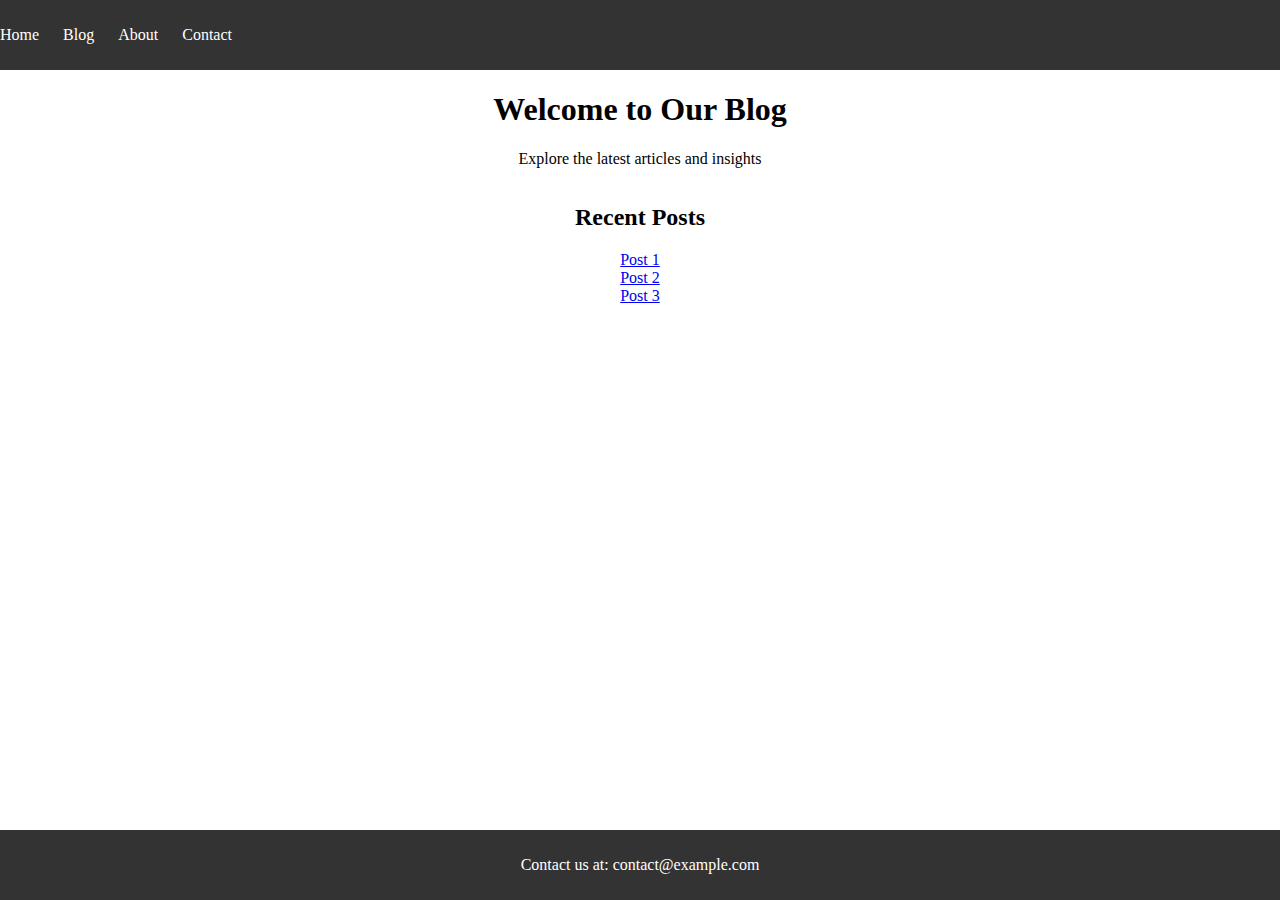
<file: index.html>
<!DOCTYPE html>
<html lang="en">
  <head>
    <meta charset="UTF-8" />
    <meta name="viewport" content="width=device-width, initial-scale=1.0" />
    <title>Home Page</title>
    <link rel="stylesheet" href="css/styles.css" />
  </head>
  <body>
    <header>
      <nav>
        <ul>
          <li><a href="index.html">Home</a></li>
          <li><a href="blog.html">Blog</a></li>
          <li><a href="about.html">About</a></li>
          <li><a href="contact.html">Contact</a></li>
        </ul>
      </nav>
    </header>

    <section class="intro">
      <h1>Welcome to Our Blog</h1>
      <p>Explore the latest articles and insights</p>
    </section>

    <section class="recent-posts">
      <h2>Recent Posts</h2>
      <ul>
        <li><a href="blog_post.html">Post 1</a></li>
        <li><a href="blog_post.html">Post 2</a></li>
        <li><a href="blog_post.html">Post 3</a></li>
      </ul>
    </section>

    <footer class="sticky-footer">
      <p>Contact us at: contact@example.com</p>
    </footer>
  </body>
</html>
</file>
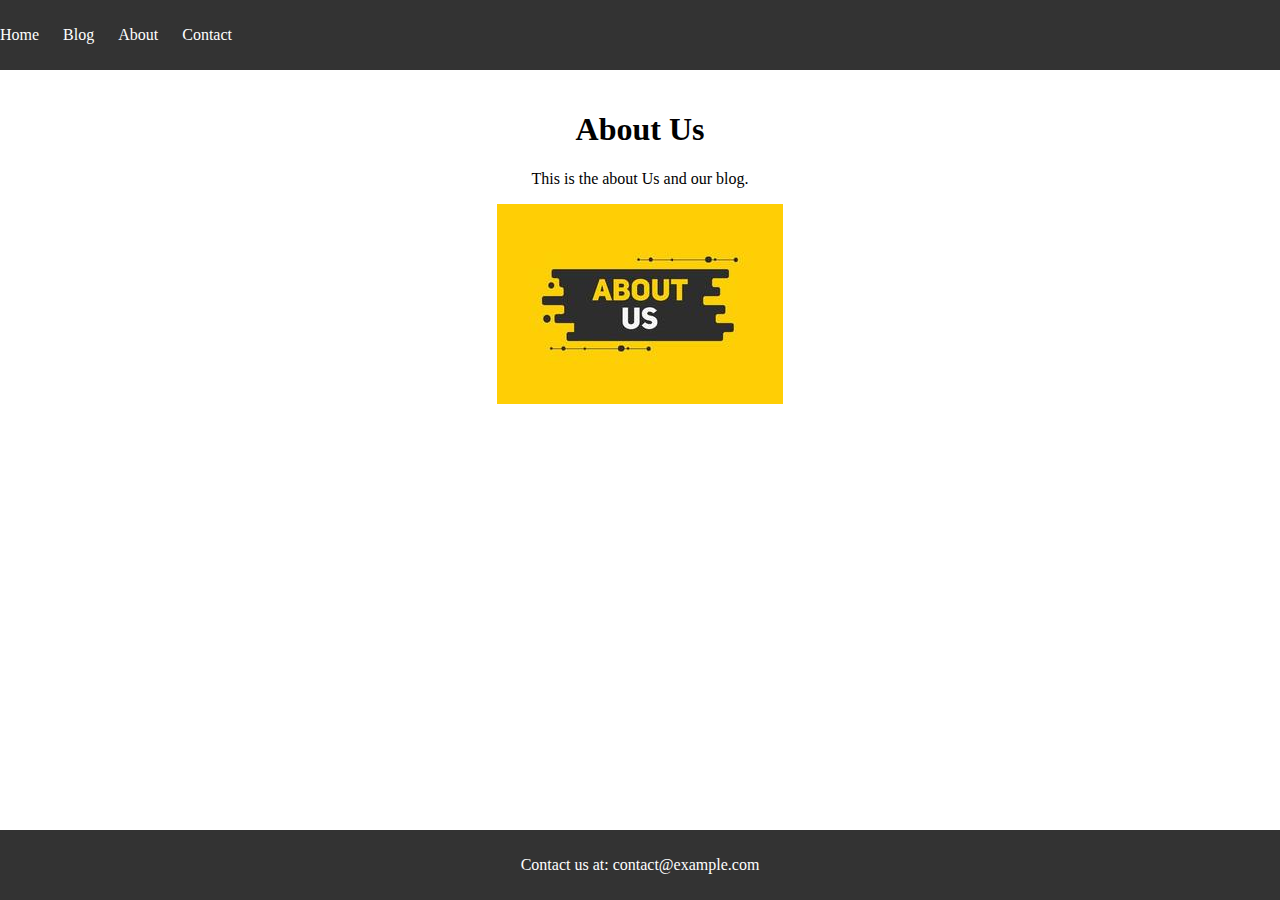
<file: about.html>
<!DOCTYPE html>
<html lang="en">
  <head>
    <meta charset="UTF-8" />
    <meta name="viewport" content="width=device-width, initial-scale=1.0" />
    <title>about page</title>
    <link rel="stylesheet" href="css/styles_about.css" />
  </head>
  <body>
    <header>
      <nav>
        <ul>
          <li><a href="index.html">Home</a></li>
          <li><a href="blog.html">Blog</a></li>
          <li><a href="about.html">About</a></li>
          <li><a href="contact.html">Contact</a></li>
        </ul>
      </nav>
    </header>

    <section class="about-content">
      <h1>About Us</h1>
      <p>This is the about Us and our blog.</p>
      <img src="images/about_image.jpg" alt="About image" />
    </section>
    <footer class="sticky-footer">
      <p>Contact us at: contact@example.com</p>
    </footer>
  </body>
</html>
</file>
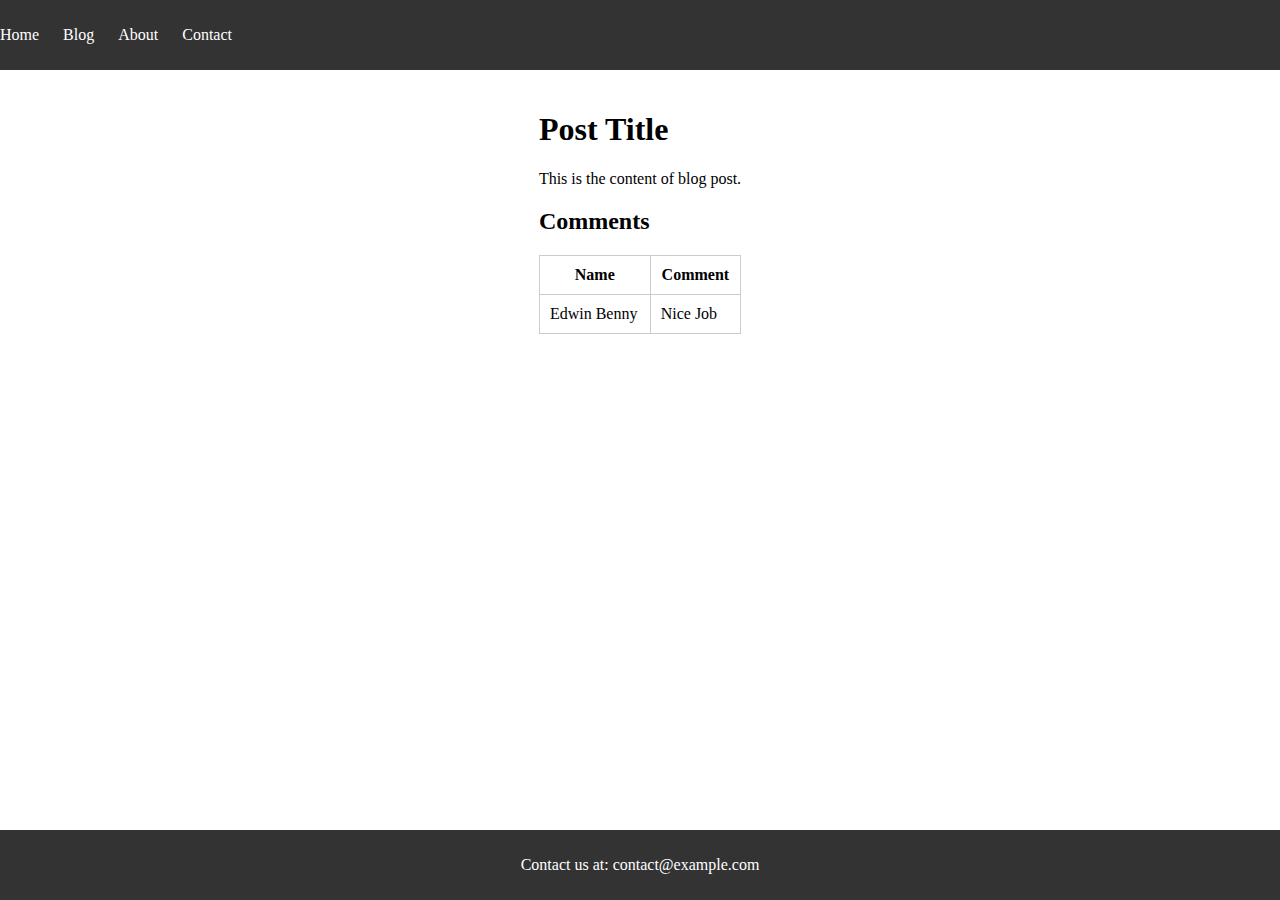
<file: blog.html>
<!DOCTYPE html>
<html lang="en">
  <head>
    <meta charset="UTF-8" />
    <meta name="viewport" content="width=device-width, initial-scale=1.0" />
    <title>Blog page</title>
    <link rel="stylesheet" href="css/styles_blog.css" />
  </head>
  <body>
    <header>
      <nav>
        <ul>
          <li><a href="index.html">Home</a></li>
          <li><a href="blog.html">Blog</a></li>
          <li><a href="about.html">About</a></li>
          <li><a href="contact.html">Contact</a></li>
        </ul>
      </nav>
    </header>

    <section class="post-content">
      <h1>Post Title</h1>
      <p>This is the content of blog post.</p>
      <h2>Comments</h2>

      <table>
        <tr>
          <th>Name</th>
          <th>Comment</th>
        </tr>
        <tr>
          <td>Edwin Benny</td>
          <td>Nice Job</td>
        </tr>
      </table>
    </section>

    <footer class="sticky-footer">
      <p>Contact us at: contact@example.com</p>
    </footer>
  </body>
</html>
</file>
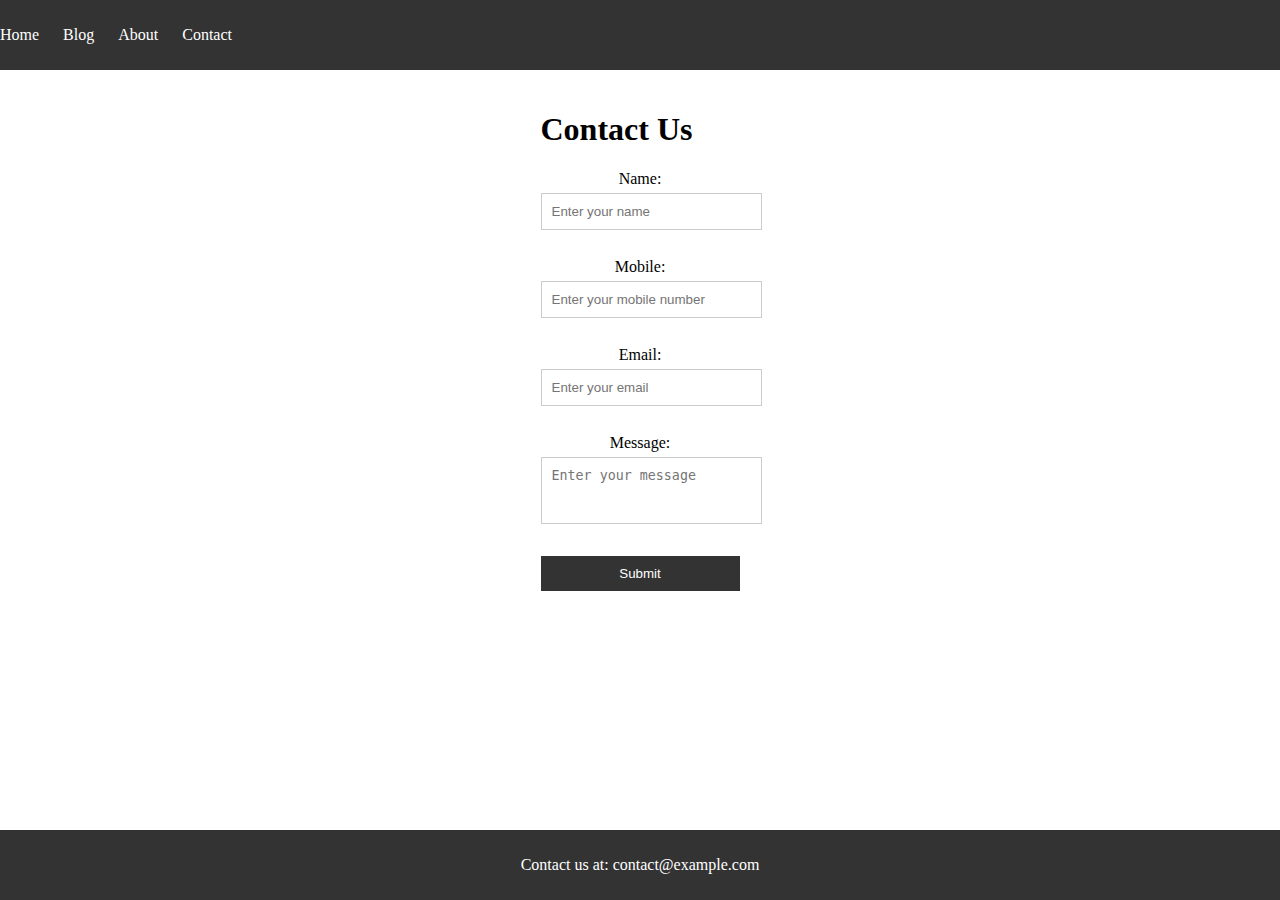
<file: contact.html>
<!DOCTYPE html>
<html lang="en">
  <head>
    <meta charset="UTF-8" />
    <meta name="viewport" content="width=device-width, initial-scale=1.0" />
    <title>about page</title>
    <link rel="stylesheet" href="css/styles_contact.css" />
  </head>
  <body>
    <header>
      <nav>
        <ul>
          <li><a href="index.html">Home</a></li>
          <li><a href="blog.html">Blog</a></li>
          <li><a href="about.html">About</a></li>
          <li><a href="contact.html">Contact</a></li>
        </ul>
      </nav>
    </header>

    <section class="contact-form id="floatingForm">
        <h1>Contact Us</h1>
        <form action="#" method="post">
            <label for="name">Name:</label>
            <input type="text" name="name" id="name" required placeholder="Enter your name"><br><br>

            <label for="mobile">Mobile:</label>
            <input type="tel" name="mobile" id="mobile" required placeholder="Enter your mobile number" pattern="[0-9]{10}"><br><br>

            <label for="email">Email:</label>
            <input type="email" name="email" id="email" required placeholder="Enter your email"><br><br>

            <label for="message">Message:</label>
            <textarea name="message" id="message" required placeholder="Enter your message" style="resize: none;" rows="3" cols="20"></textarea><br><br>
            <input type="submit" name"submit" id="submit" value="Submit">
        </form>
    </section>

    <footer class="sticky-footer">
      <p>Contact us at: contact@example.com</p>
    </footer>
  </body>
</html>
</file>
<file: css/styles.css>
body {
    font-family: 'Times New Roman', Times, serif;
    margin: 0;
    padding:0;
    display: flex;
    flex-direction: column;
    min-height: 100vh;   
}

header {
    background-color: #333;
    color: #fff;
    padding: 10px 0;
}

nav ul {
    list-style-type: none;
    padding: 0;
}

nav ul li {
    display: inline;
    margin-right: 20px;
}

nav ul li a {
    color: #fff;
    text-decoration: none;
}

nav ul li a:hover {
    color: #6633dd;
    border-bottom: 2px solid #555;
}

section ul {
    list-style-type: none;
    padding: 0;
}

.intro {
    text-align: center;
    padding:0;

}

.recent-posts {
    max-width: 800px;
    margin: 0 auto;
    text-align: center;
}

footer {
    background-color: #333;
    color: #fff;
    text-align: center;
    padding: 10px 0;
}

.sticky-footer {
    margin-top: auto;
}
</file>
<file: css/styles_about.css>
body {
    font-family: "Times New Roman", Times, serif;
    margin: 0;
    padding: 0;
    display: flex;
    flex-direction: column;
    min-height: 100vh;
  }
  
  header {
    background-color: #333;
    color: #fff;
    padding: 10px 0;
  }
  
  nav ul {
    list-style-type: none;
    padding: 0;
  }
  
  nav ul li {
    display: inline;
    margin-right: 20px;
  }
  
  nav ul li a {
    color: #fff;
    text-decoration: none;
  }
  
  nav ul li a:hover {
    color: #6633dd;
    border-bottom: 2px solid #555;
  }

  .about-content {
    max-width: 800px;
    margin: 0 auto;
    padding: 20px;
    text-align: center;
  }

  img{
    max-width: 100%;
    height: auto;
  }

  footer {
    background-color: #333;
    color: #fff;
    text-align: center;
    padding: 10px 0;
  }
  
  .sticky-footer {
    margin-top: auto;
  }
</file>
<file: css/styles_blog.css>
body {
  font-family: "Times New Roman", Times, serif;
  margin: 0;
  padding: 0;
  display: flex;
  flex-direction: column;
  min-height: 100vh;
}

header {
  background-color: #333;
  color: #fff;
  padding: 10px 0;
}

nav ul {
  list-style-type: none;
  padding: 0;
}

nav ul li {
  display: inline;
  margin-right: 20px;
}

nav ul li a {
  color: #fff;
  text-decoration: none;
}

nav ul li a:hover {
  color: #6633dd;
  border-bottom: 2px solid #555;
}

.post-content {
  max-width: 800px;
  margin:0 auto;
  padding: 20px;
}

table {
  width: 100%;
  border-collapse: collapse;
  margin-top: 20px;
}

table,
th,
td {
  border: 1px solid #ccc;
}

th,
td {
  padding: 10px;
}

footer {
  background-color: #333;
  color: #fff;
  text-align: center;
  padding: 10px 0;
}

.sticky-footer {
  margin-top: auto;
}
</file>
<file: css/styles_contact.css>
body {
    font-family: "Times New Roman", Times, serif;
    margin: 0;
    padding: 0;
    display: flex;
    flex-direction: column;
    min-height: 100vh;
  }
  
  header {
    background-color: #333;
    color: #fff;
    padding: 10px 0;
  }
  
  nav ul {
    list-style-type: none;
    padding: 0;
  }
  
  nav ul li {
    display: inline;
    margin-right: 20px;
  }
  
  nav ul li a {
    color: #fff;
    text-decoration: none;
  }
  
  nav ul li a:hover {
    color: #6633dd;
    border-bottom: 2px solid #555;
  }

  .contact-form {
    max-width: 600px;
    margin: 0 auto;
    padding: 20px;
}

form {
    text-align: center;
}

label {
    display: block;
    margin-bottom: 5px;
}

input, textarea {
    width: 100%;
    padding: 10px;
    margin-bottom: 10px;
    border: 1px solid #ccc;
}

input[type="submit"] {
    background-color: #333;
    color: #fff;
    border: none;
    cursor: pointer;
    padding: 10px 20px;
}

input[type="submit"]:hover {
    background-color: #555;
}


  footer {
    background-color: #333;
    color: #fff;
    text-align: center;
    padding: 10px 0;
  }
  
  .sticky-footer {
    margin-top: auto;
  }
</file>
